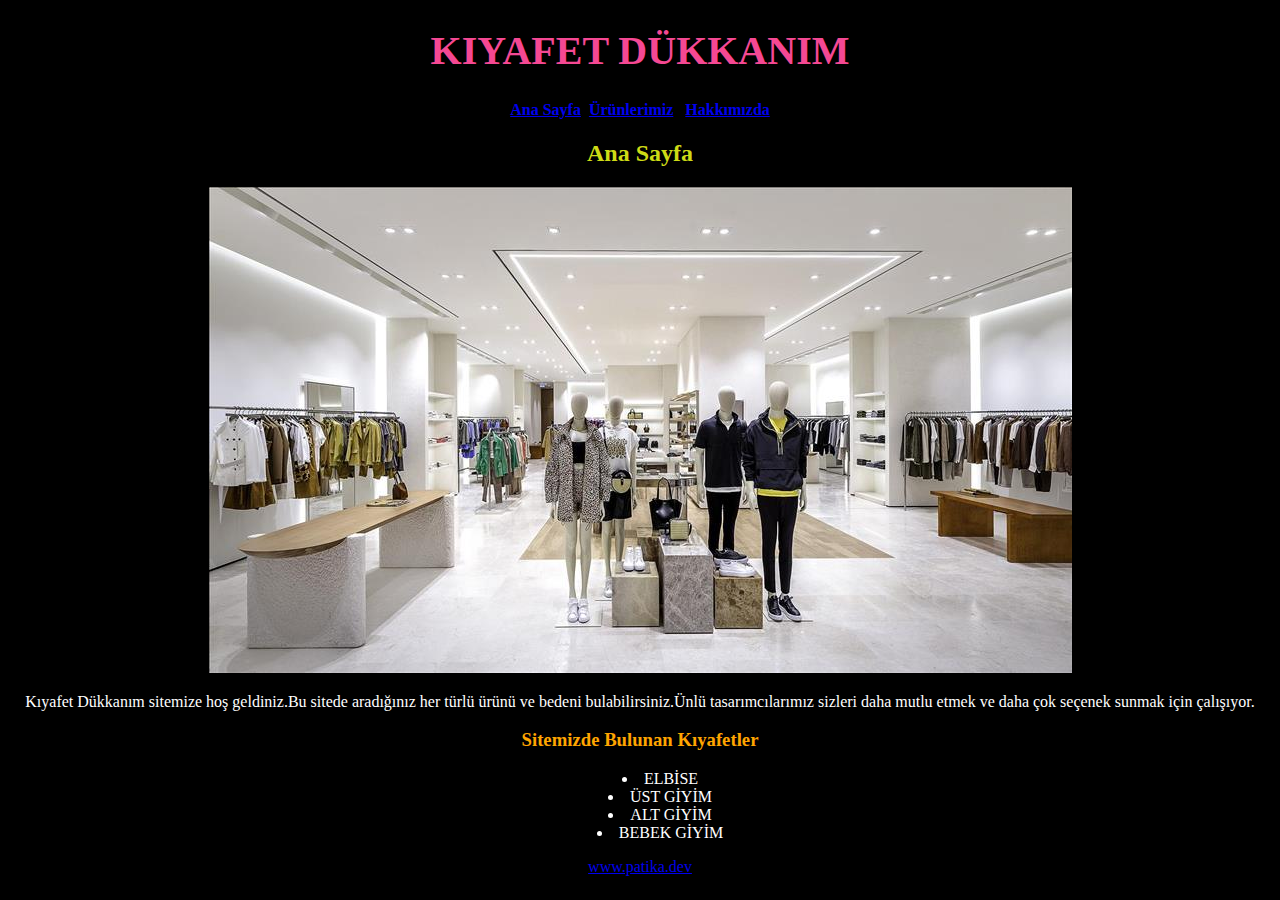
<file: index.html>
<!DOCTYPE html>
<html lang="en">
<head>
    <link rel="stylesheet" href="style.css">
    <meta charset="UTF-8">
    <meta http-equiv="X-UA-Compatible" content="IE=edge">
    <meta name="viewport" content="width=device-width, initial-scale=1.0">
    <title>Document</title>
</head>

<body style="text-align:center">
   <h1>KIYAFET DÜKKANIM</h1>
   <h4><a href="index.html">Ana Sayfa</a>&nbsp; <a href="urun.html">Ürünlerimiz</a> &nbsp; <a href="hakkımızda.html"> Hakkımızda </a> </h3>
   <h2>Ana Sayfa</h2>
   <img src="image/1.jpg" alt="resim1">
   <p>
    Kıyafet Dükkanım sitemize hoş geldiniz.Bu sitede aradığınız her türlü ürünü ve bedeni bulabilirsiniz.Ünlü tasarımcılarımız sizleri daha mutlu etmek ve daha çok seçenek sunmak için çalışıyor.
   </p>
   <h3 style="color:orange;"> Sitemizde Bulunan Kıyafetler</h3>
   <ul> 
    <li>ELBİSE</li>
    <li>ÜST GİYİM</li>
    <li>ALT GİYİM</li>
    <li>BEBEK GİYİM</li>

   </ul>






   <a href="https://www.patika.dev/tr">www.patika.dev</a>
</body>
</html>
</file>
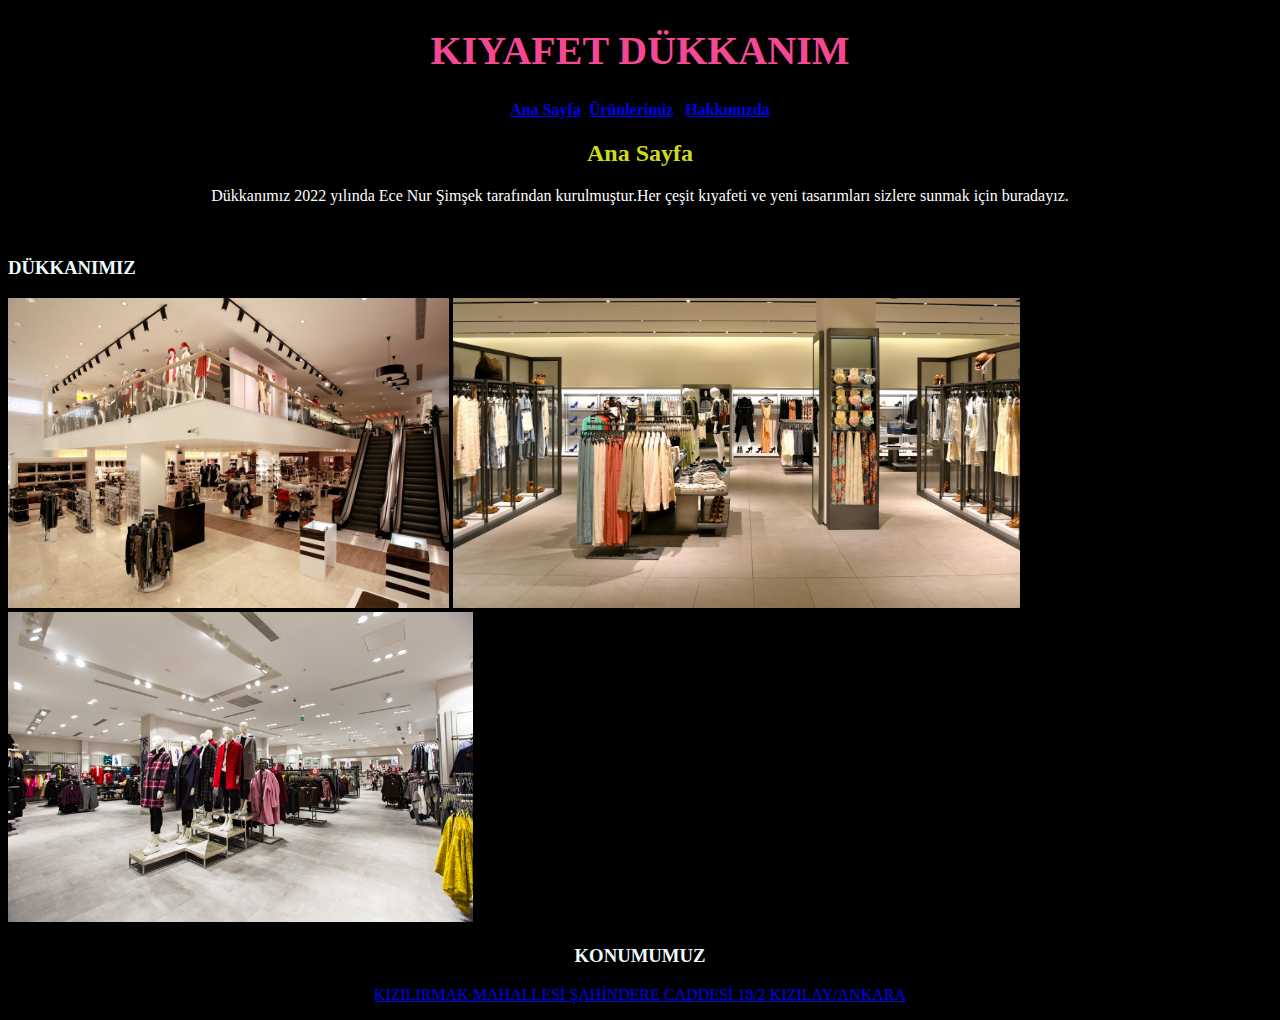
<file: hakkımızda.html>
<!DOCTYPE html>
<html lang="en">
<head>
    <meta charset="UTF-8">
    <meta http-equiv="X-UA-Compatible" content="IE=edge">
    <meta name="viewport" content="width=device-width, initial-scale=1.0">
    <title>Document</title>
    <link rel="stylesheet" href="style.css">
</head>

    <body>
        <h1 style="text-align:center">KIYAFET DÜKKANIM</h1>
        <h4 style="text-align:center"><a href="index.html">Ana Sayfa</a>&nbsp; <a href="urun.html">Ürünlerimiz</a> &nbsp; <a href="hakkımızda.html"> Hakkımızda </a> </h3>
        <h2 style="text-align:center">Ana Sayfa</h2>
        <p style="text-align:center">Dükkanımız 2022 yılında Ece Nur Şimşek tarafından kurulmuştur.Her çeşit kıyafeti  ve  yeni tasarımları sizlere sunmak için buradayız.</p><br>
       <h3> DÜKKANIMIZ</h3> 
       <img height="310" src="image/4.jpg" alt="resim4">
       <img height="310" src="image/3.jpg" alt="resim3">
       <img height="310" src="image/2.jpg" alt="resim2">
       <h3 style="text-align:center"> KONUMUMUZ</h3> 
       <p style="text-align:center"><a href="index.html">KIZILIRMAK MAHALLESİ ŞAHİNDERE CADDESİ 18/2 KIZILAY/ANKARA</a></p>

       

    
    
</body>
</html>
</file>
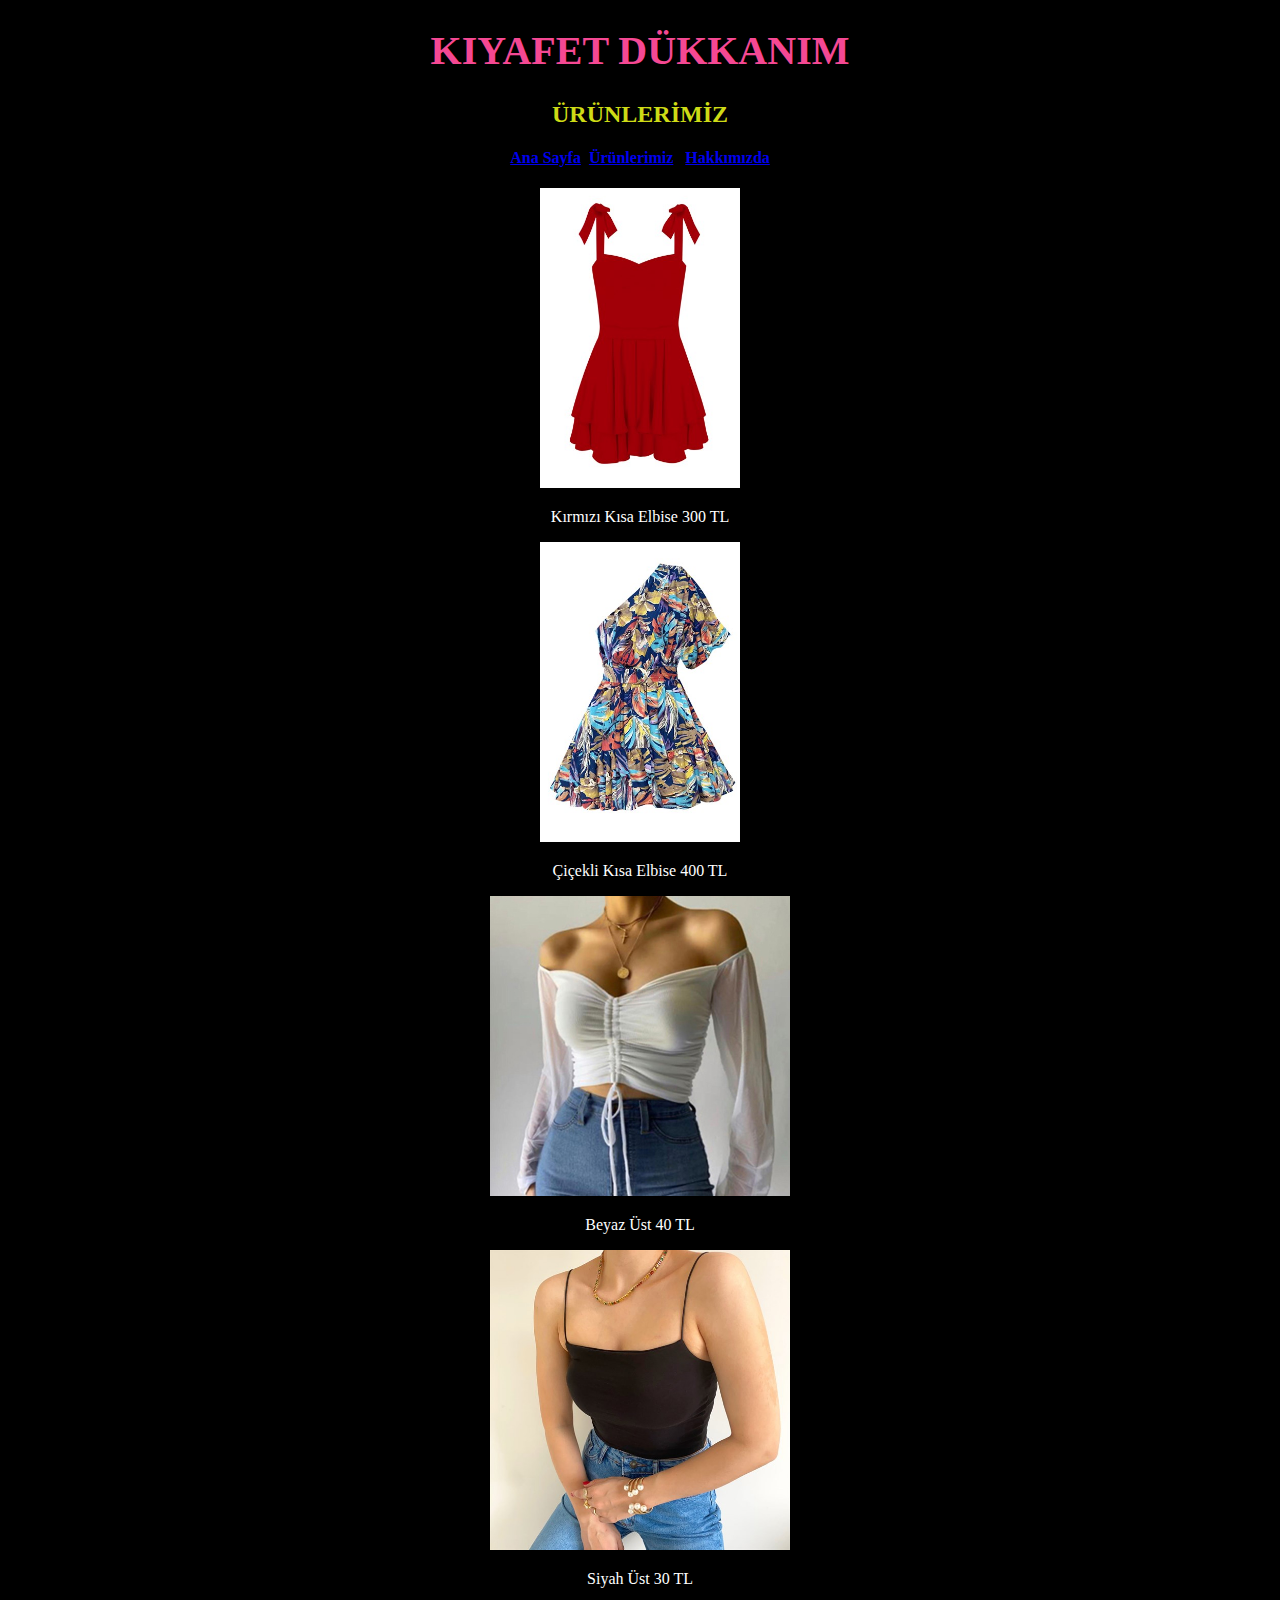
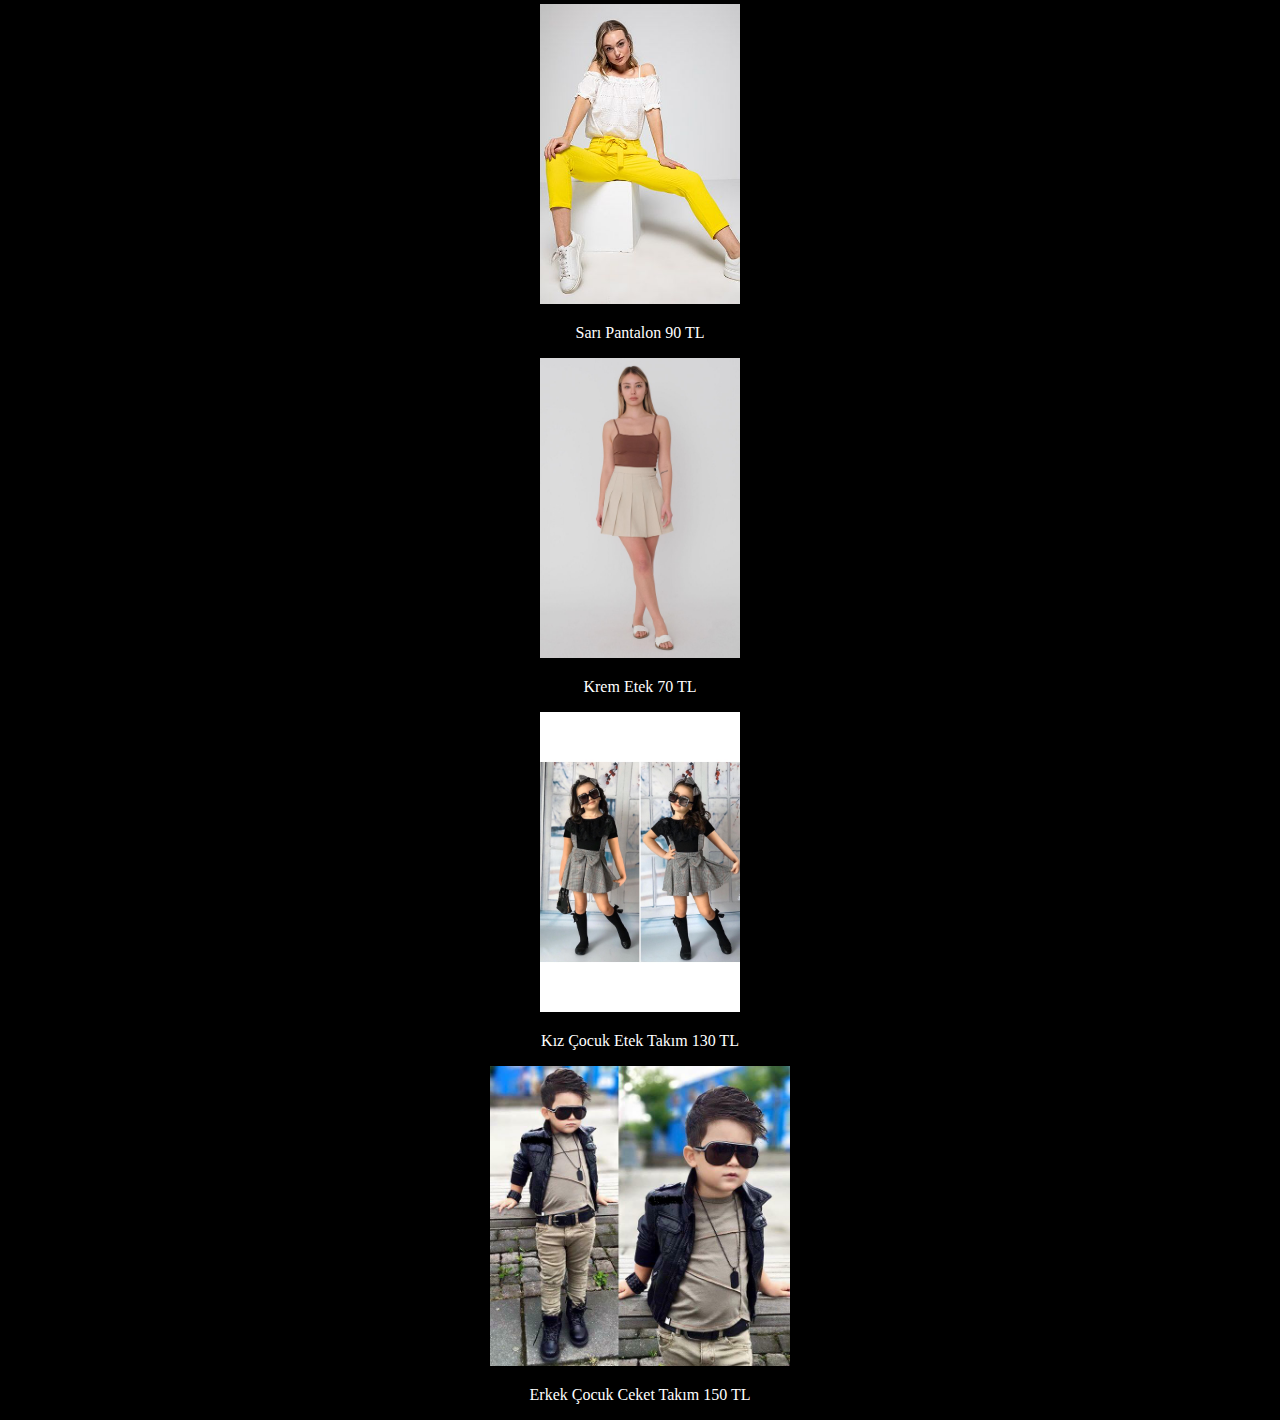
<file: urun.html>
<!DOCTYPE html>
<html lang="en">
<head>
    <meta charset="UTF-8">
    <meta http-equiv="X-UA-Compatible" content="IE=edge">
    <meta name="viewport" content="width=device-width, initial-scale=1.0">
    <title>Document</title>
    <link rel="stylesheet" href="style.css">
</head>
<body style="text-align:center">
    
    <h1>KIYAFET DÜKKANIM</h1>
    <h2>ÜRÜNLERİMİZ</h2>
   <h4><a href="index.html">Ana Sayfa</a>&nbsp; <a href="urun.html">Ürünlerimiz</a> &nbsp; <a href="hakkımızda.html"> Hakkımızda </a> </h3>
    <img height="300" src="image/5.jpg" alt=""> <br><p>Kırmızı Kısa Elbise 300 TL</p>
    <img height="300" src="image/6.jpg" alt="">
    <br><p>Çiçekli Kısa Elbise 400 TL</p>
    <img height="300" src="image/7.jpg" alt=""> <br><p>Beyaz Üst 40 TL</p>
    <img height="300" src="image/8.jpg" alt="">
    <br><p>Siyah Üst 30 TL</p>
    <img height="300" src="image/9.jpg" alt=""> <br><p>Sarı Pantalon 90 TL</p>
    <img height="300" src="image/10.jpg" alt="">
    <br><p>Krem Etek 70 TL</p>
    <img height="300" src="image/11.jpeg" alt=""> <br><p>Kız Çocuk Etek Takım 130 TL</p>
    <img height="300" src="image/12.jpg" alt="">
    <br><p>Erkek Çocuk Ceket Takım 150 TL</p>

    
</body> 
</html>
</file>
<file: style.css>
h1{
    color:rgb(245, 72, 147);
    font-size:40px;
}
h2{
    color:rgb(206, 219, 22);
}
ul{
    list-style-position: inside;

}
p{
    color:white;
}
body{
    background-color: black;
}
li{
    color:white;
}
h3{
   
    color:rgb(236, 252, 252);
}
</file>
